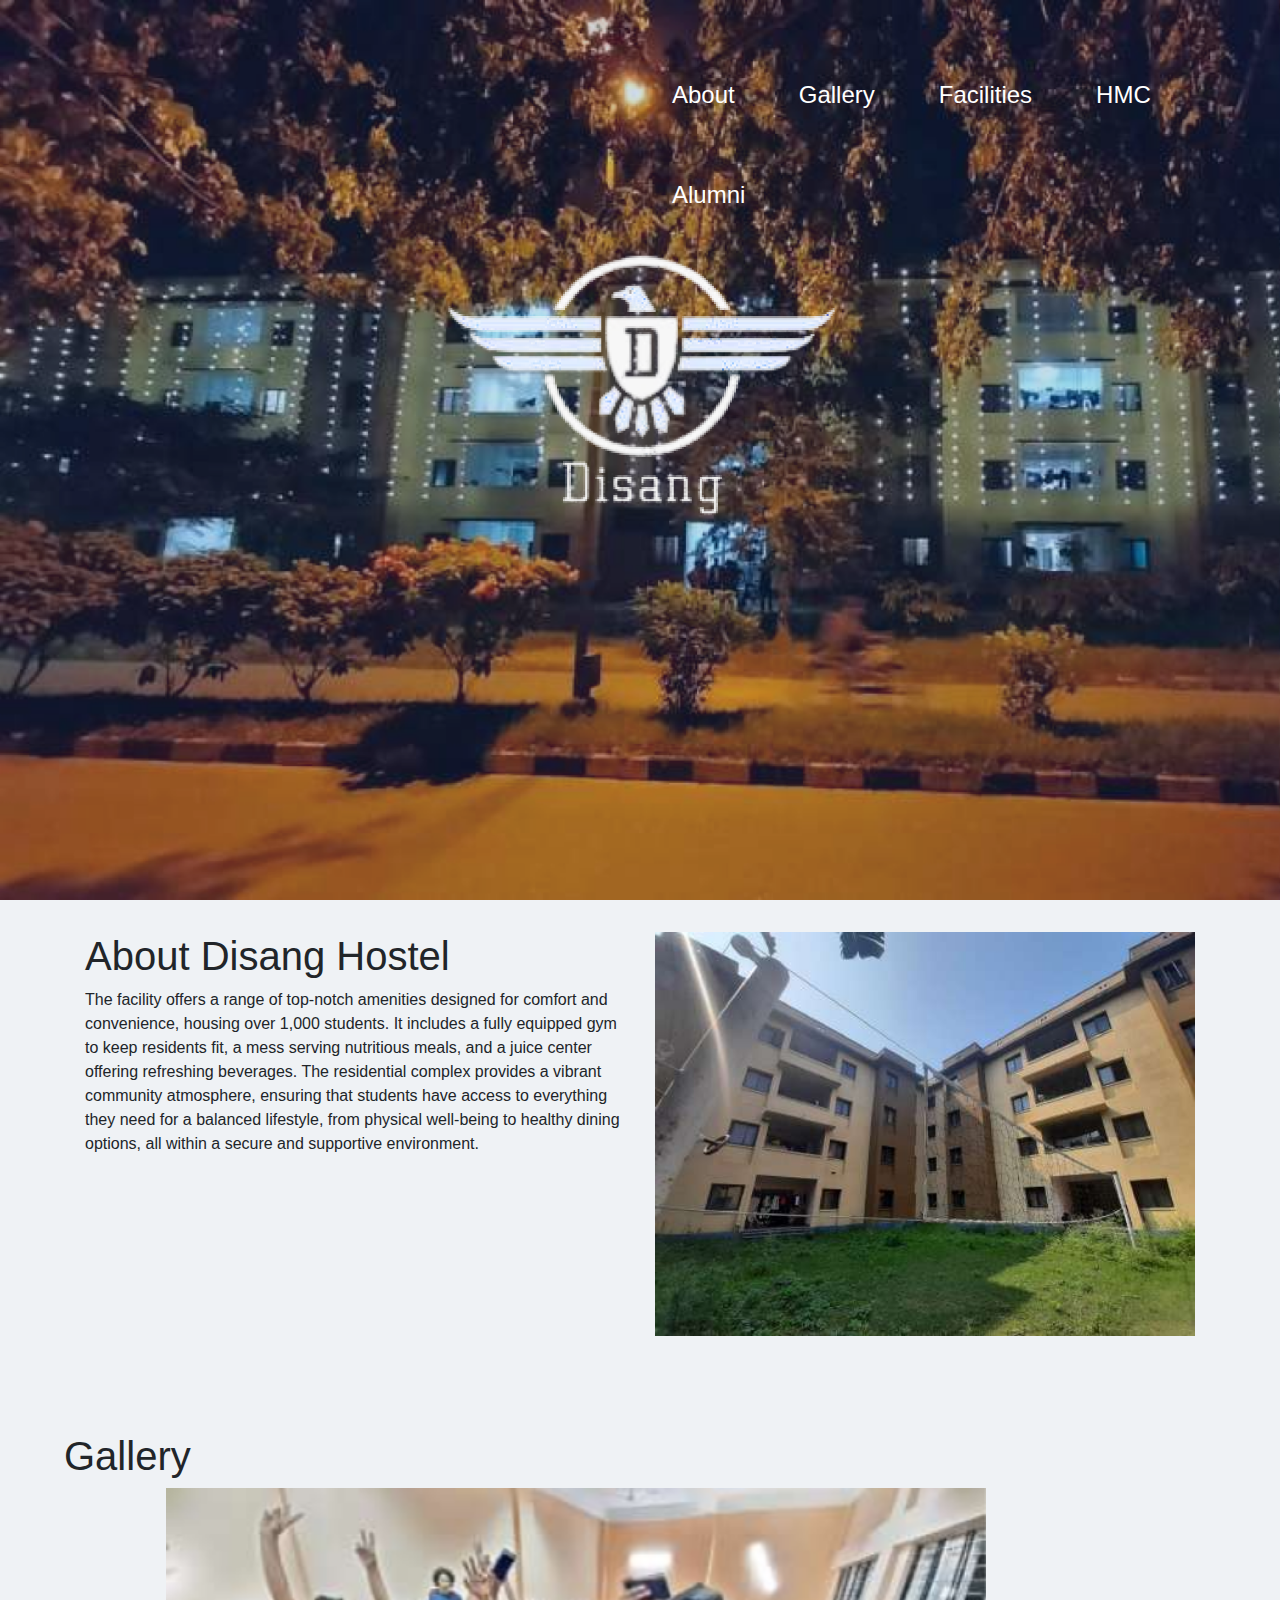
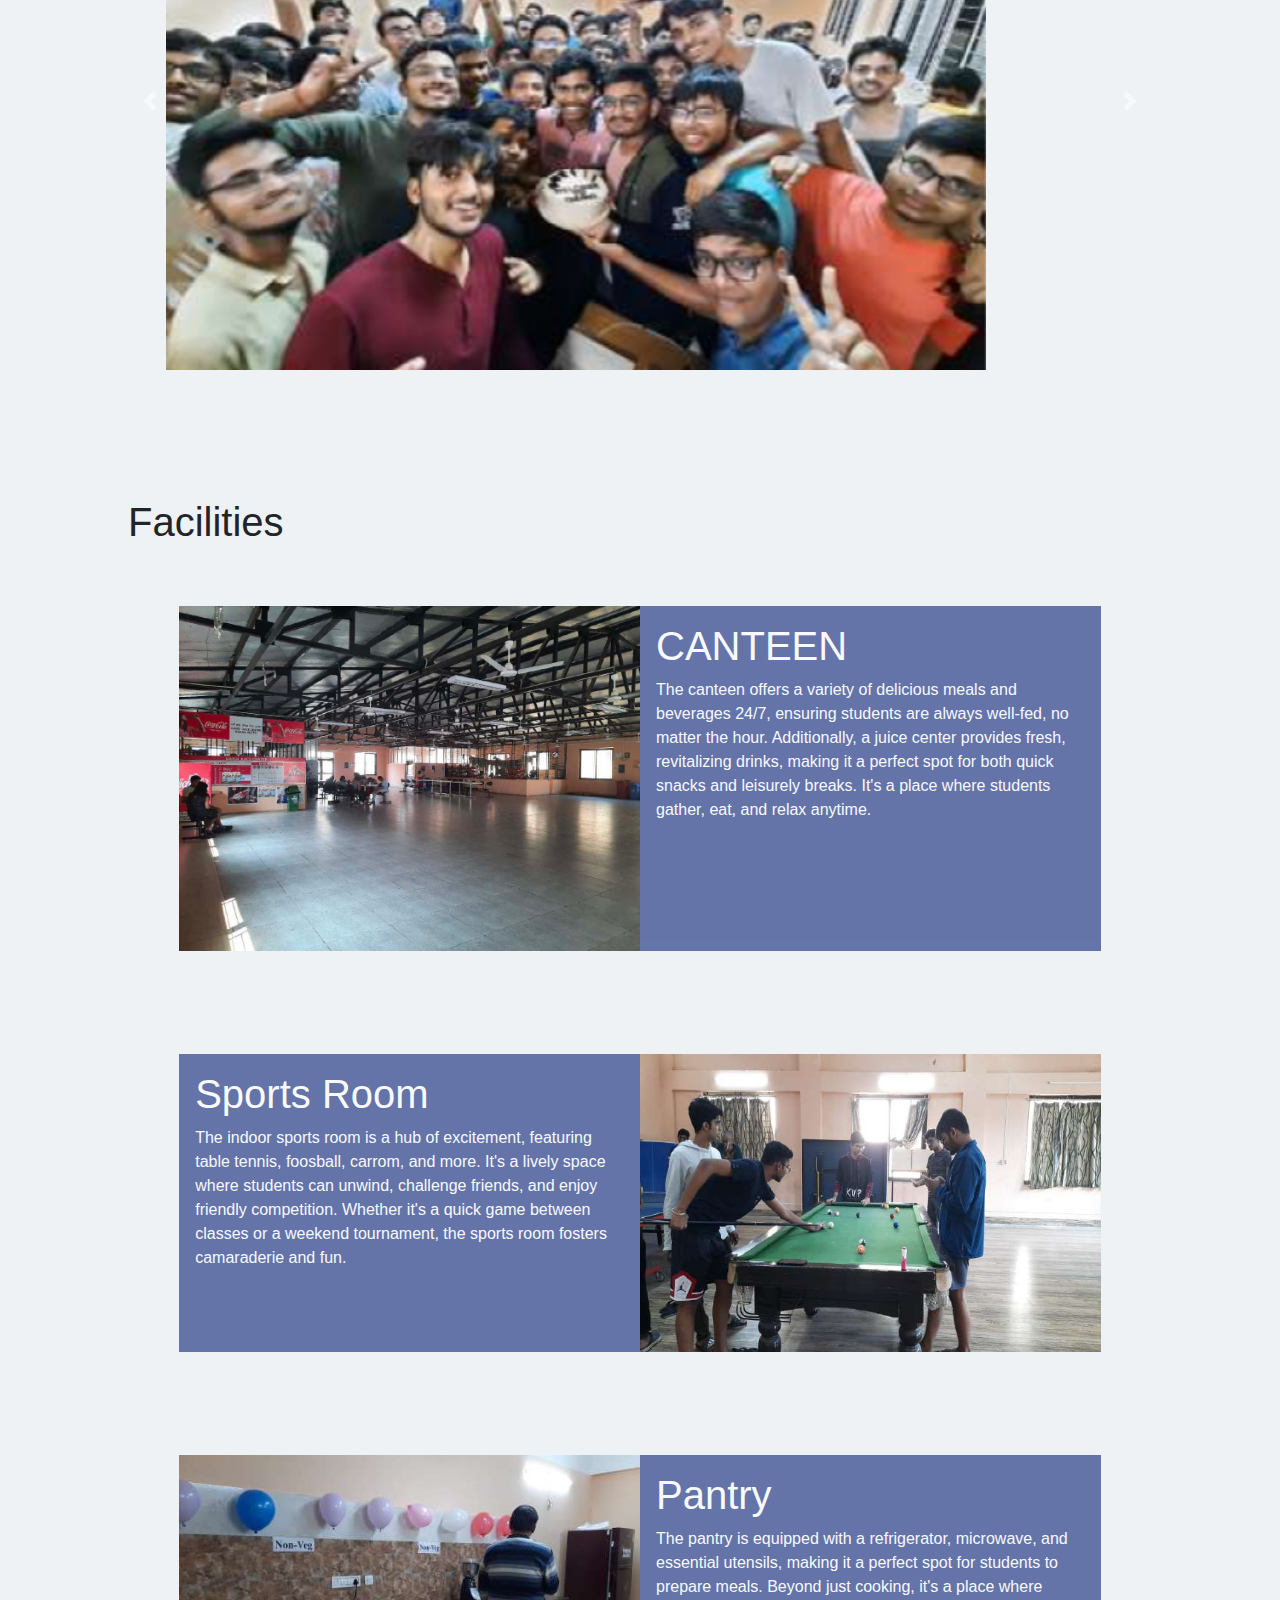
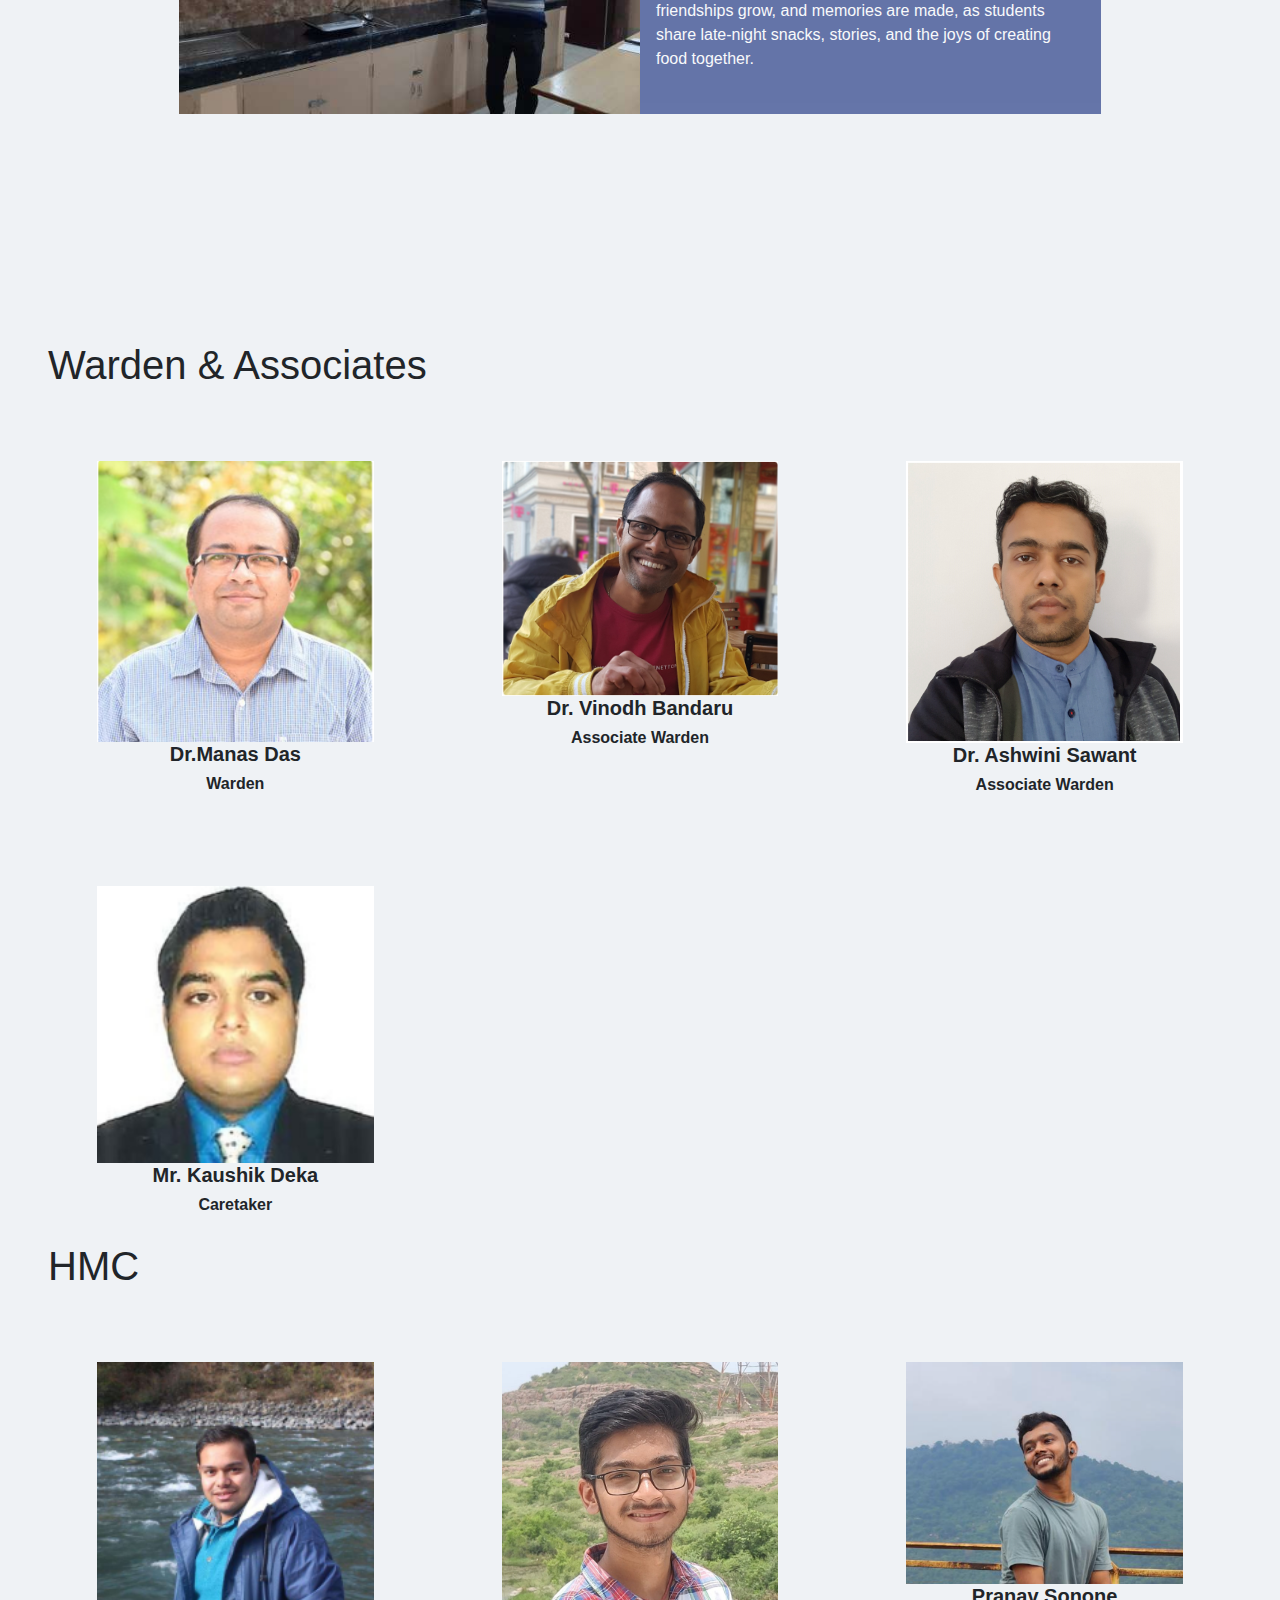
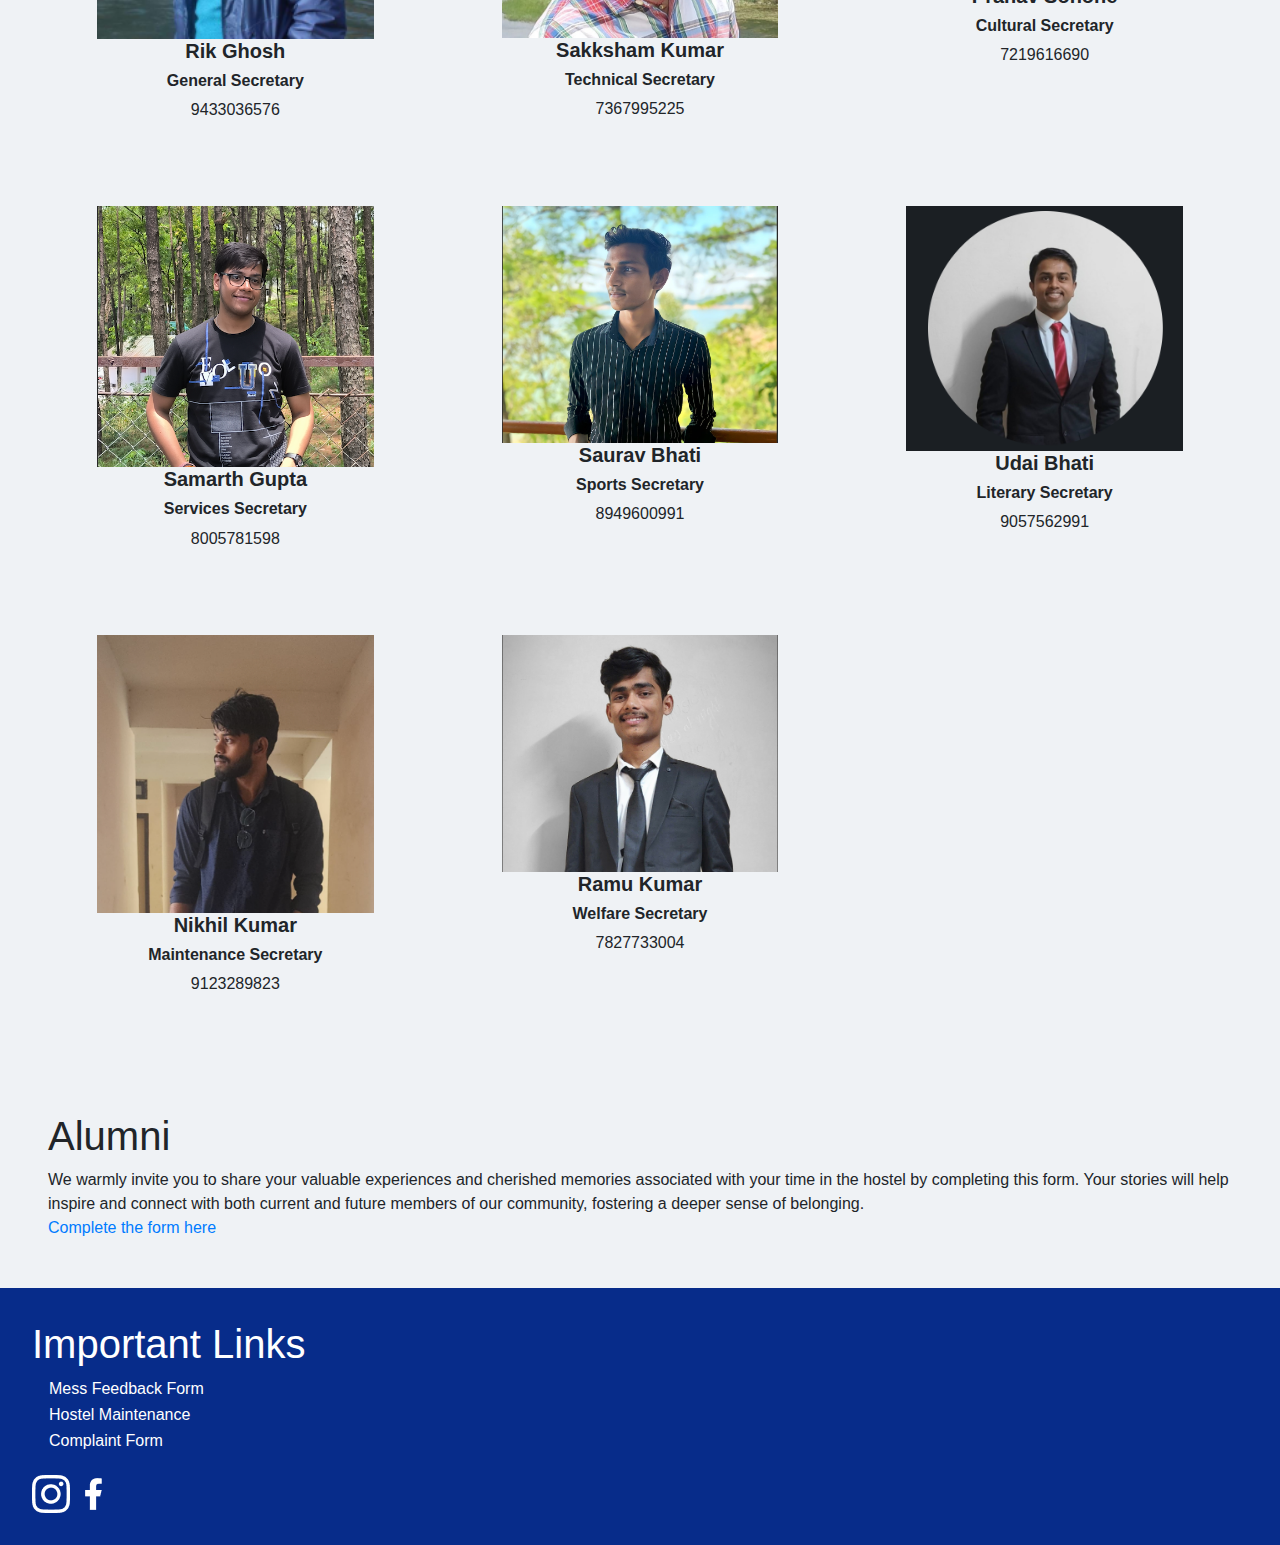
<file: index.html>
<!DOCTYPE html>
<html lang="en">
  <head>
    <!-- Required meta tags -->
    <meta charset="utf-8" />
    <meta
      name="viewport"
      content="width=device-width, initial-scale=1, shrink-to-fit=no"
    />
    <!-- Bootstrap CSS -->
    <link
      rel="stylesheet"
      href="https://cdn.jsdelivr.net/npm/bootstrap@4.3.1/dist/css/bootstrap.min.css"
      integrity="sha384-ggOyR0iXCbMQv3Xipma34MD+dH/1fQ784/j6cY/iJTQUOhcWr7x9JvoRxT2MZw1T"
      crossorigin="anonymous"
    />
    <link rel="stylesheet" href="style.css" />
    <link rel="preconnect" href="https://fonts.googleapis.com" />
    <link rel="preconnect" href="https://fonts.gstatic.com" crossorigin />
    <link
      href="https://fonts.googleapis.com/css2?family=Inter:wght@300&display=swap"
      rel="stylesheet"
    />
    <title>Disang</title>
  </head>
  <body>
    <!-- HOME -->
    <section class="home">
      <div class="links">
        <ul id="home_ul">
          <li id="home_link"><a href="#about" id="home_a">About</a></li>
          <li id="home_link">
            <a href="#carouselExampleIndicators" id="home_a">Gallery</a>
          </li>
          <li id="home_link">
            <a href="#facilities" id="home_a">Facilities</a>
          </li>
          <li id="home_link"><a href="#hmc_container" id="home_a">HMC</a></li>
          <li id="home_link"><a href="#Alumni" id="home_a">Alumni</a></li>
        </ul>
      </div>
      <div class="logo">
        <img src="img/logo.png" id="logo" />
      </div>
      <div class="logo_sm">
        <img src="img/logo.png" id="logo" />
        <div class="logo_content">
          <h1>Disang Hostel</h1>
        </div>
      </div>
    </section>

    <!-- ABOUT -->
    <section class="container" id="about">
      <div class="row">
        <div class="col-sm-12 col-lg-6 col-md-6 box">
          <h1>About Disang Hostel</h1>
          <p>
            The facility offers a range of top-notch amenities designed for
            comfort and convenience, housing over 1,000 students. It includes a
            fully equipped gym to keep residents fit, a mess serving nutritious
            meals, and a juice center offering refreshing beverages. The
            residential complex provides a vibrant community atmosphere,
            ensuring that students have access to everything they need for a
            balanced lifestyle, from physical well-being to healthy dining
            options, all within a secure and supportive environment.
          </p>
        </div>
        <div class="col-sm-12 col-lg-6 col-md-6 box">
          <img src="img/about.jpg" style="width: 100%" />
        </div>
      </div>
    </section>

    <!-- Gallery and Slide Show -->
    <div
      id="carouselExampleIndicators"
      class="carousel slide"
      data-ride="carousel"
    >
      <h1>Gallery</h1>
      <div class="carousel-inner">
        <div class="carousel-item active">
          <img src="img/side_scroll_1.png" class="d-block w-100" />
        </div>
        <div class="carousel-item">
          <img src="img/side_scroll_2.png" class="d-block w-100" />
        </div>
        <div class="carousel-item">
          <img src="img/side_scroll_22.jpg" class="d-block w-100" />
        </div>
      </div>
      <a
        class="carousel-control-prev"
        href="#carouselExampleIndicators"
        role="button"
        data-slide="prev"
      >
        <span class="carousel-control-prev-icon" aria-hidden="true"></span>
        <span class="sr-only">Previous</span>
      </a>
      <a
        class="carousel-control-next"
        href="#carouselExampleIndicators"
        role="button"
        data-slide="next"
      >
        <span class="carousel-control-next-icon" aria-hidden="true"></span>
        <span class="sr-only">Next</span>
      </a>
    </div>

    <!-- Facilities -->
    <section class="facilities" id="facilities">
      <h1>Facilities</h1>
      <div class="faci">
        <div class="pic"><img src="img/canteen.jpg" style="width: 100%" /></div>
        <div class="content">
          <h1>CANTEEN</h1>
          <p>
            The canteen offers a variety of delicious meals and beverages 24/7,
            ensuring students are always well-fed, no matter the hour.
            Additionally, a juice center provides fresh, revitalizing drinks,
            making it a perfect spot for both quick snacks and leisurely breaks.
            It's a place where students gather, eat, and relax anytime.
          </p>
        </div>
      </div>
      <div class="faci">
        <div class="pic" id="hide">
          <img src="img/sport_room.jpg" style="width: 100%" />
        </div>
        <div class="content">
          <h1>Sports Room</h1>
          <p>
            The indoor sports room is a hub of excitement, featuring table
            tennis, foosball, carrom, and more. It's a lively space where
            students can unwind, challenge friends, and enjoy friendly
            competition. Whether it's a quick game between classes or a weekend
            tournament, the sports room fosters camaraderie and fun.
          </p>
        </div>
        <div class="pic" id="seen">
          <img src="img/sport_room.jpg" style="width: 100%" />
        </div>
      </div>
      <div class="faci">
        <div class="pic"><img src="img/pantry.jpg" style="width: 100%" /></div>
        <div class="content">
          <h1>Pantry</h1>
          <p>
            The pantry is equipped with a refrigerator, microwave, and essential
            utensils, making it a perfect spot for students to prepare meals.
            Beyond just cooking, it's a place where friendships grow, and
            memories are made, as students share late-night snacks, stories, and
            the joys of creating food together.
          </p>
        </div>
      </div>
    </section>

    <!-- HMC  -->
    <div id="hmc_container">
      <h1>Warden & Associates</h1>
      <div class="row">
        <div class="col-6 col-lg-4 col-md-4 hmc">
          <img class="img" src="HMC/Screenshot 2024-08-13 at 12.50.59 AM.png" />
          <h5 id="name">Dr.Manas Das</h5>
          <h6 id="position">Warden</h6>
        </div>
        <div class="col-6 col-lg-4 col-md-4 hmc">
          <img class="img" src="HMC/Screenshot 2024-08-13 at 12.51.49 AM.png" />
          <h5>Dr. Vinodh Bandaru</h5>
          <h6>Associate Warden</h6>
        </div>
        <div class="col-6 col-lg-4 col-md-4 hmc">
          <img class="img" src="HMC/Screenshot 2024-08-13 at 12.52.37 AM.png" />
          <h5>Dr. Ashwini Sawant</h5>
          <h6>Associate Warden</h6>
        </div>
        <div class="col-6 col-lg-4 col-md-4 hmc">
          <img class="imga" src="HMC/caretaker.png" />
          <h5>Mr. Kaushik Deka</h5>
          <h6>Caretaker</h6>
        </div>
      </div>
      <h1>HMC</h1>
      <div class="row">
        <div class="col-6 col-lg-4 col-md-4 hmc">
          <img class="img" src="HMC/Welfare.png" />
          <h5>Rik Ghosh</h5>
          <h6>General Secretary</h6>
          <h7>9433036576</h7>
        </div>
        <div class="col-6 col-lg-4 col-md-4 hmc">
          <img
            class="img"
            src="HMC/WhatsApp Image 2024-08-12 at 21.05.19.jpeg"
          />
          <h5>Sakksham Kumar</h5>
          <h6>Technical Secretary</h6>
          <h7>7367995225</h7>
        </div>
        <div class="col-6 col-lg-4 col-md-4 hmc">
          <img class="img" src="HMC/Screenshot 2024-08-12 at 9.13.33 PM.png" />
          <h5>Pranav Sonone</h5>
          <h6>Cultural Secretary</h6>
          <h7>7219616690</h7>
        </div>
        <div class="col-6 col-lg-4 col-md-4 hmc">
          <img class="imga" src="HMC/Screenshot 2024-08-12 at 1.08.51 PM.png" />
          <h5>Samarth Gupta</h5>
          <h6>Services Secretary</h6>
          <h7>8005781598</h7>
        </div>
        <div class="col-6 col-lg-4 col-md-4 hmc">
          <img class="img" src="HMC/Screenshot 2024-08-12 at 1.09.22 PM.png" />
          <h5>Saurav Bhati</h5>
          <h6>Sports Secretary</h6>
          <h7>8949600991</h7>
        </div>
        <div class="col-6 col-lg-4 col-md-4 hmc">
          <img class="img" src="./HMC/Udai.png" />
          <h5>Udai Bhati</h5>
          <h6>Literary Secretary</h6>
          <h7>9057562991</h7>
        </div>
        <div class="col-6 col-lg-4 col-md-4 hmc">
          <img class="img" src="HMC/Nikhil.png" />
          <h5>Nikhil Kumar</h5>
          <h6>Maintenance Secretary</h6>
          <h7>9123289823</h7>
        </div>
        <div class="col-6 col-lg-4 col-md-4 hmc">
          <img class="imga" src="HMC/Screenshot 2024-08-12 at 1.13.32 PM.png" />
          <h5>Ramu Kumar</h5>
          <h6>Welfare Secretary</h6>
          <h7>7827733004</h7>
        </div>
      </div>
    </div>

    <div id="Alumni">
      <h1>Alumni</h1>
      <p>
        We warmly invite you to share your valuable experiences and cherished
        memories associated with your time in the hostel by completing this
        form. Your stories will help inspire and connect with both current and
        future members of our community, fostering a deeper sense of belonging.
      </p>
      <p>
        <a
          href="https://forms.office.com/Pages/ResponsePage.aspx?id=jacKheGUxkuc84wRtTBwHEzzKnqi0JNAmRX0pVP--ghUNU04TDVFRzNGMlBHTkc2N1FFSjRCWDBONS4u"
          target="_blank"
          >Complete the form here</a
        >
      </p>
    </div>

    <!-- Footer -->
    <footer>
      <div class="contact">
        <h1>Important Links</h1>
        <ul class="foot_ul">
          <li id="foot_li"><a href="#" id="foot_a">Mess Feedback Form</a></li>
          <li id="foot_li">
            <a href="https://www.iitg.ac.in/ipm/complaint/" id="foot_a"
              >Hostel Maintenance</a
            >
          </li>
          <li id="foot_li">
            <a href="https://www.iitg.ac.in/cb/" id="foot_a">Complaint Form</a>
          </li>
        </ul>
        <!-- <h3>Follow Us On</h3>  -->
        <a href="https://www.instagram.com/disang_iitg/"
          ><img src="img/ig.png" alt=""
        /></a>
        <a href="https://www.facebook.com/Disanghostel/"
          ><img src="img/fb.png" alt=""
        /></a>
      </div>
      <div class="map">
        <iframe
          src="https://www.google.com/maps/embed?pb=!1m18!1m12!1m3!1d3585.3258899956186!2d91.69425837478872!3d26.186075077087743!2m3!1f0!2f0!3f0!3m2!1i1024!2i768!4f13.1!3m3!1m2!1s0x375a5b0fdf035f33%3A0xe857ee61ae89b32d!2sDisang%20hostel!5e0!3m2!1sen!2sin!4v1682630877988!5m2!1sen!2sin"
          style="border: 0"
          allowfullscreen=""
          loading="lazy"
          referrerpolicy="no-referrer-when-downgrade"
          class="google_map"
        ></iframe>
        <!-- <a href="#"></a> -->
      </div>
    </footer>
    <!-- <div class="credit">
      <p>Developed By <a href="https://skrsumit250.github.io/skrsumit250/" target="_blank" id="credit_link">Sumit Kr</a></p>
      <p>Designed By <a href="https://www.linkedin.com/in/sumeet-ahire-98542922a/" id="credit_link" target="_blank">Sumeet Ahire</a></p>
    </div> -->

    <!-- javascript -->
    <script
      src="https://code.jquery.com/jquery-3.3.1.slim.min.js"
      integrity="sha384-q8i/X+965DzO0rT7abK41JStQIAqVgRVzpbzo5smXKp4YfRvH+8abtTE1Pi6jizo"
      crossorigin="anonymous"
    ></script>
    <script
      src="https://cdn.jsdelivr.net/npm/popper.js@1.14.7/dist/umd/popper.min.js"
      integrity="sha384-UO2eT0CpHqdSJQ6hJty5KVphtPhzWj9WO1clHTMGa3JDZwrnQq4sF86dIHNDz0W1"
      crossorigin="anonymous"
    ></script>
    <script
      src="https://cdn.jsdelivr.net/npm/bootstrap@4.3.1/dist/js/bootstrap.min.js"
      integrity="sha384-JjSmVgyd0p3pXB1rRibZUAYoIIy6OrQ6VrjIEaFf/nJGzIxFDsf4x0xIM+B07jRM"
      crossorigin="anonymous"
    ></script>
  </body>
</html>
</file>
<file: style.css>
* {
  padding: 0;
  margin: 0;
}
html {
  scroll-behavior: smooth;
}
body {
  font-style: "Inter", sans-serif;
  background-color: #eff2f5; /* Set to a blue background color */
}

.home {
  width: 100%;
  height: 100vh;
  background-image: url("img/home.png");
  background-size: cover;
  position: relative;
  box-shadow: inset 0 0 0 1000px rgba(19, 87, 164, 0.2); /* Keeps the overlay */
}

.links {
  position: absolute;
  top: 5%;
  left: 50%;
}
#home_ul {
  overflow: hidden;
  list-style-type: none;
  margin: 0;
  padding: 0;
}
#home_link {
  float: left;
  display: block;
  text-align: center;
  text-decoration: none;
  padding: 2rem;
  font-size: 150%;
}
#home_link:hover {
  opacity: 0.6;
}
#home_a {
  text-decoration: none;
  color: white;
}
a:hover {
  text-decoration: none;
  color: white;
}
.logo {
  position: absolute;
  top: 15%;
  left: 30%;
}
.logo_sm {
  display: none;
}
.logo_content {
  color: white;
  text-align: center;
}
#logo {
  width: 100%;
}
.box {
  margin-top: 2rem;
  margin-right: auto;
  margin-bottom: 2rem;
  margin-left: auto;
  align-items: center;
}
.slide {
  margin: 5%;
}
.carousel-inner {
  width: 80vw;
  height: auto;
}
.carousel-item {
  margin-left: 10%;
  align-items: center;
  width: 80%;
}
.d-block {
  width: 5px;
  height: auto;
}
footer {
  height: auto;
  width: 100%;
  background-color: #072c8a;
  display: flex;
  flex-wrap: wrap;
  padding-top: 2rem;
}
.foot_ul {
  margin-left: 1rem;
  padding-bottom: 5px;
}
#foot_li {
  padding: 1px;
  list-style-type: none;
}
#foot_a {
  color: white;
}
.contact {
  width: 50%;
  color: white;
  padding-left: 2rem;
  padding-bottom: 2rem;
}
.map {
  width: 50%;
}
.google_map {
  align-items: center;
  margin-left: auto;
  margin-right: auto;
  width: 80%;
  height: 80%;
}
p {
  margin: 0;
}
.facilities {
  margin: 5%;
  padding: 5%;
}
.faci {
  height: auto;
  width: 100%;
  display: flex;
  flex-wrap: wrap;
  padding: 5%;
}
.hmc {
  width: 33.33%;
  padding: 4rem;
  display: flex;
  flex-direction: column;
  text-align: center;
  padding-bottom: 20px;
}
#hmc_container {
  padding: 3rem;
  background-color: #eff2f5;
}
#Alumni {
  padding: 3rem;
  background-color: #eff2f5;
}
.pic {
  width: 50%;
}
.content {
  padding: 1rem;
  background-color: #092176;
  color: white;
  opacity: 0.6;
  width: 50%;
}
.credit {
  background-color: #072c8a;
  color: white;
  margin: auto;
  align-items: center;
}
#credit_link {
  color: white;
  font-weight: bold;
}
#hide {
  display: none;
}
h5,
h6 {
  font-weight: bold;
}
@media only screen and (max-width: 900px) {
  .links {
    display: none;
  }
  .logo {
    display: none;
  }
  .logo_sm {
    display: block;
  }
}
@media screen and (max-width: 768px) {
  .google_map {
    width: 100%;
    height: 40vh;
    margin: 0;
  }
  .map {
    width: 100%;
    margin: 0;
    height: 40vh;
  }
  .contact {
    width: 100%;
  }
  .content {
    width: 100%;
  }
  .pic {
    width: 100%;
  }
  .facilities {
    margin: 0;
    padding: 5%;
  }
  .faci {
    padding: 0;
    padding-bottom: 5%;
  }
  .home {
    height: 70vh;
  }
  #hmc_container {
    padding: 8%;
  }
  .hmc {
    padding: 2%;
  }
  #hide {
    display: block;
  }
  #seen {
    display: none;
  }
}
</file>
